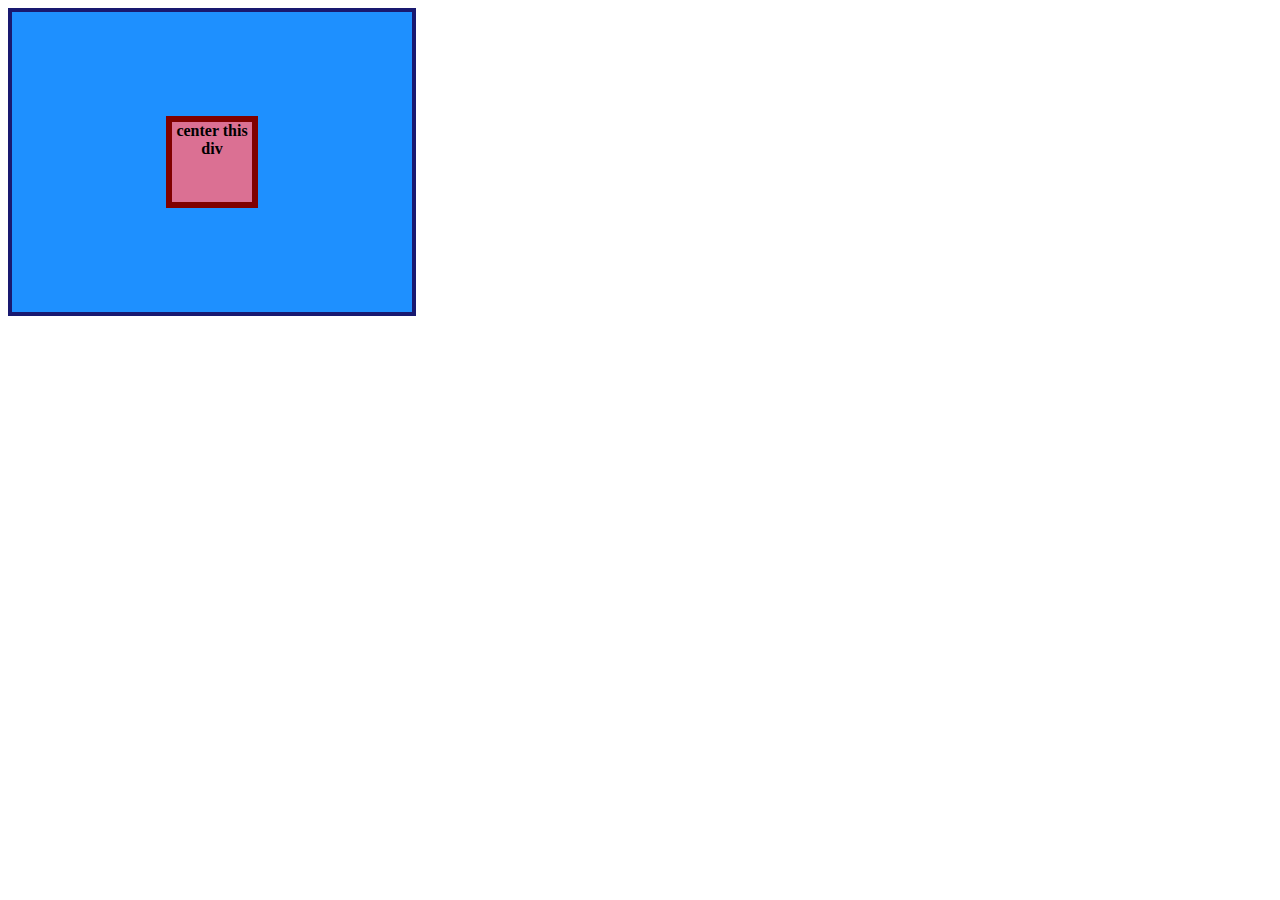
<file: foundations/flex/01-flex-center/index.html>
<!DOCTYPE html>
<html lang="en">
  <head>
    <meta charset="UTF-8" />
    <meta http-equiv="X-UA-Compatible" content="IE=edge" />
    <meta name="viewport" content="width=device-width, initial-scale=1.0" />
    <title>CENTER THIS DIV</title>
    <link rel="stylesheet" href="style.css" />
  </head>
  <body>
    <div class="container">
      <div class="box">center this div</div>
    </div>
  </body>
</html>
</file>
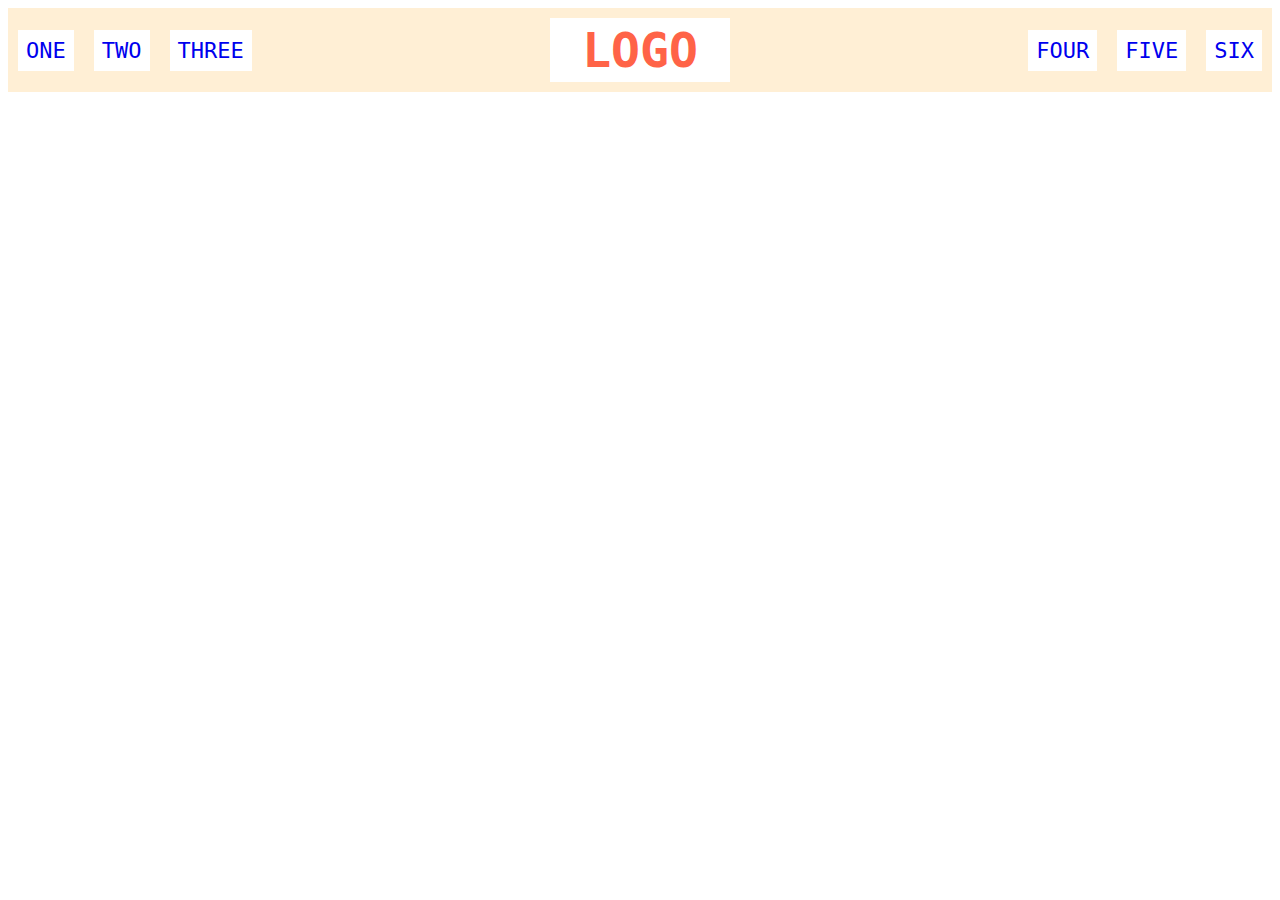
<file: foundations/flex/02-flex-header/index.html>
<!DOCTYPE html>
<html lang="en">
  <head>
    <meta charset="UTF-8" />
    <meta http-equiv="X-UA-Compatible" content="IE=edge" />
    <meta name="viewport" content="width=device-width, initial-scale=1.0" />
    <title>Flex Header</title>
    <link rel="stylesheet" href="style.css" />
  </head>
  <body>
    <div class="header">
      <div class="left-links">
        <ul>
          <li><a href="#">ONE</a></li>
          <li><a href="#">TWO</a></li>
          <li><a href="#">THREE</a></li>
        </ul>
      </div>
      <div class="logo">LOGO</div>
      <div class="right-links">
        <ul>
          <li><a href="#">FOUR</a></li>
          <li><a href="#">FIVE</a></li>
          <li><a href="#">SIX</a></li>
        </ul>
      </div>
    </div>
  </body>
</html>
</file>
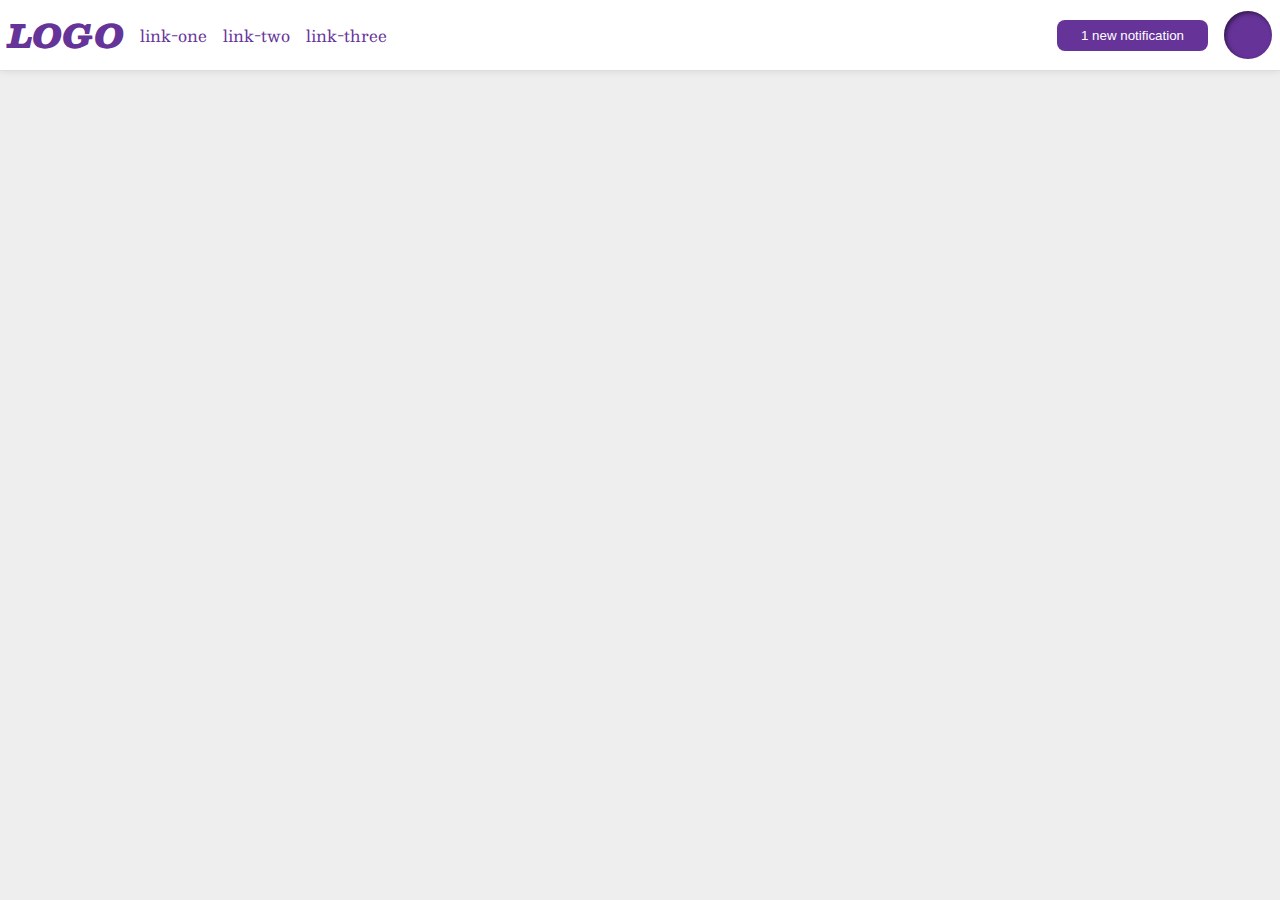
<file: foundations/flex/03-flex-header-2/index.html>
<!DOCTYPE html>
<html lang="en">
  <head>
    <meta charset="UTF-8" />
    <meta http-equiv="X-UA-Compatible" content="IE=edge" />
    <meta name="viewport" content="width=device-width, initial-scale=1.0" />
    <title>Flex Header 2</title>
    <link rel="stylesheet" href="style.css" />
  </head>
  <body>
    <div class="header">
      <div class="left">
        <div class="logo">LOGO</div>
        <ul class="links">
          <li><a href="https://google.com">link-one</a></li>
          <li><a href="https://google.com">link-two</a></li>
          <li><a href="https://google.com">link-three</a></li>
        </ul>
      </div>
      <div class="right">
        <button class="notifications">1 new notification</button>
        <div class="profile-image"></div>
      </div>
    </div>
  </body>
</html>
</file>
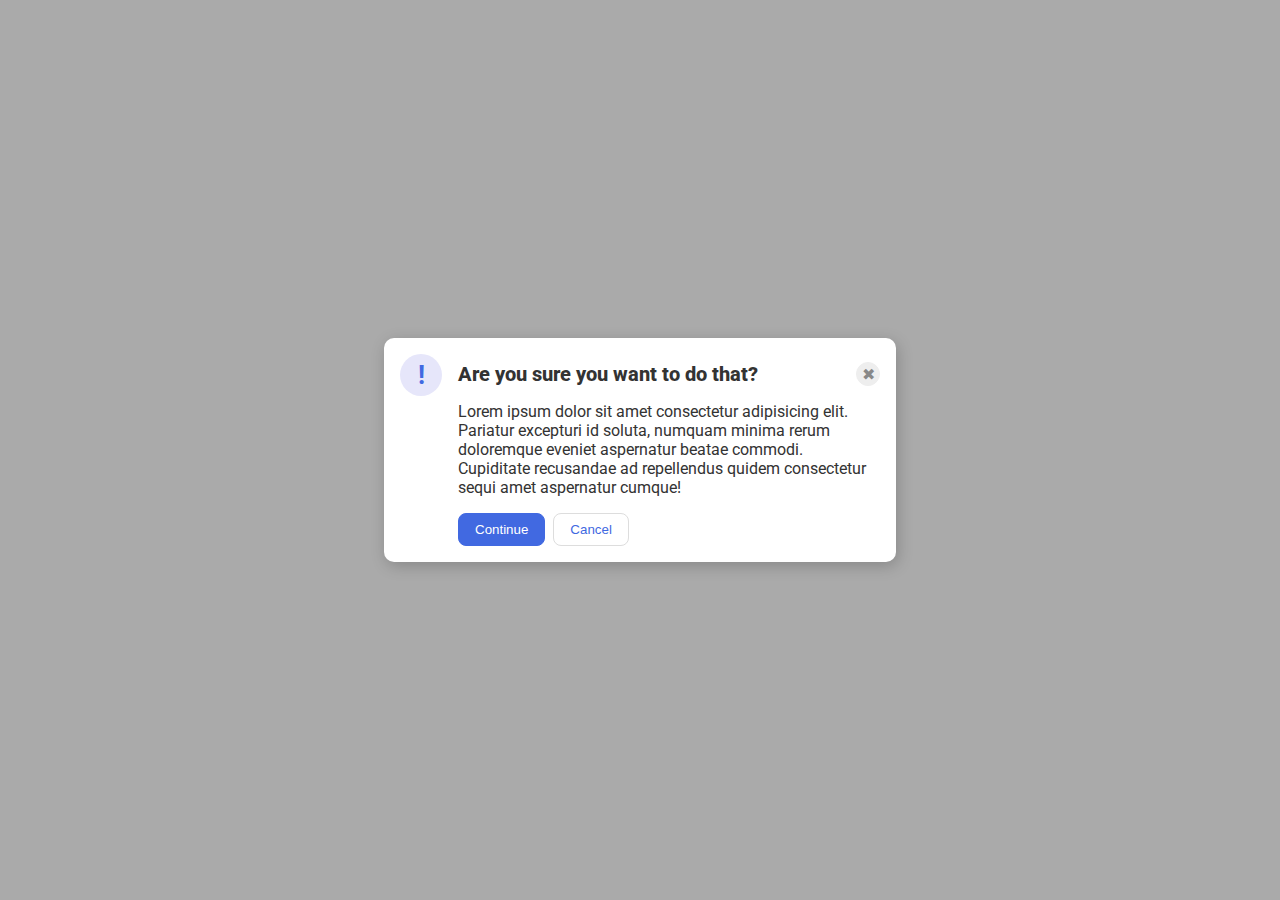
<file: foundations/flex/05-flex-modal/index.html>
<!DOCTYPE html>
<html lang="en">
  <head>
    <meta charset="UTF-8" />
    <meta http-equiv="X-UA-Compatible" content="IE=edge" />
    <meta name="viewport" content="width=device-width, initial-scale=1.0" />
    <link rel="stylesheet" href="style.css" />
    <title>Modal</title>
  </head>
  <body>
    <div class="modal">
      <div class="icon">!</div>
      <div class="everything">
        <div class="titleandclose">
          <div class="header">Are you sure you want to do that?</div>
          <button class="close-button">✖</button>
        </div>
        <div class="text">
          Lorem ipsum dolor sit amet consectetur adipisicing elit. Pariatur
          excepturi id soluta, numquam minima rerum doloremque eveniet
          aspernatur beatae commodi. Cupiditate recusandae ad repellendus quidem
          consectetur sequi amet aspernatur cumque!
        </div>
        <div class="largebuttons">
          <button class="continue">Continue</button>
          <button class="cancel">Cancel</button>
        </div>
      </div>
    </div>
  </body>
</html>
</file>
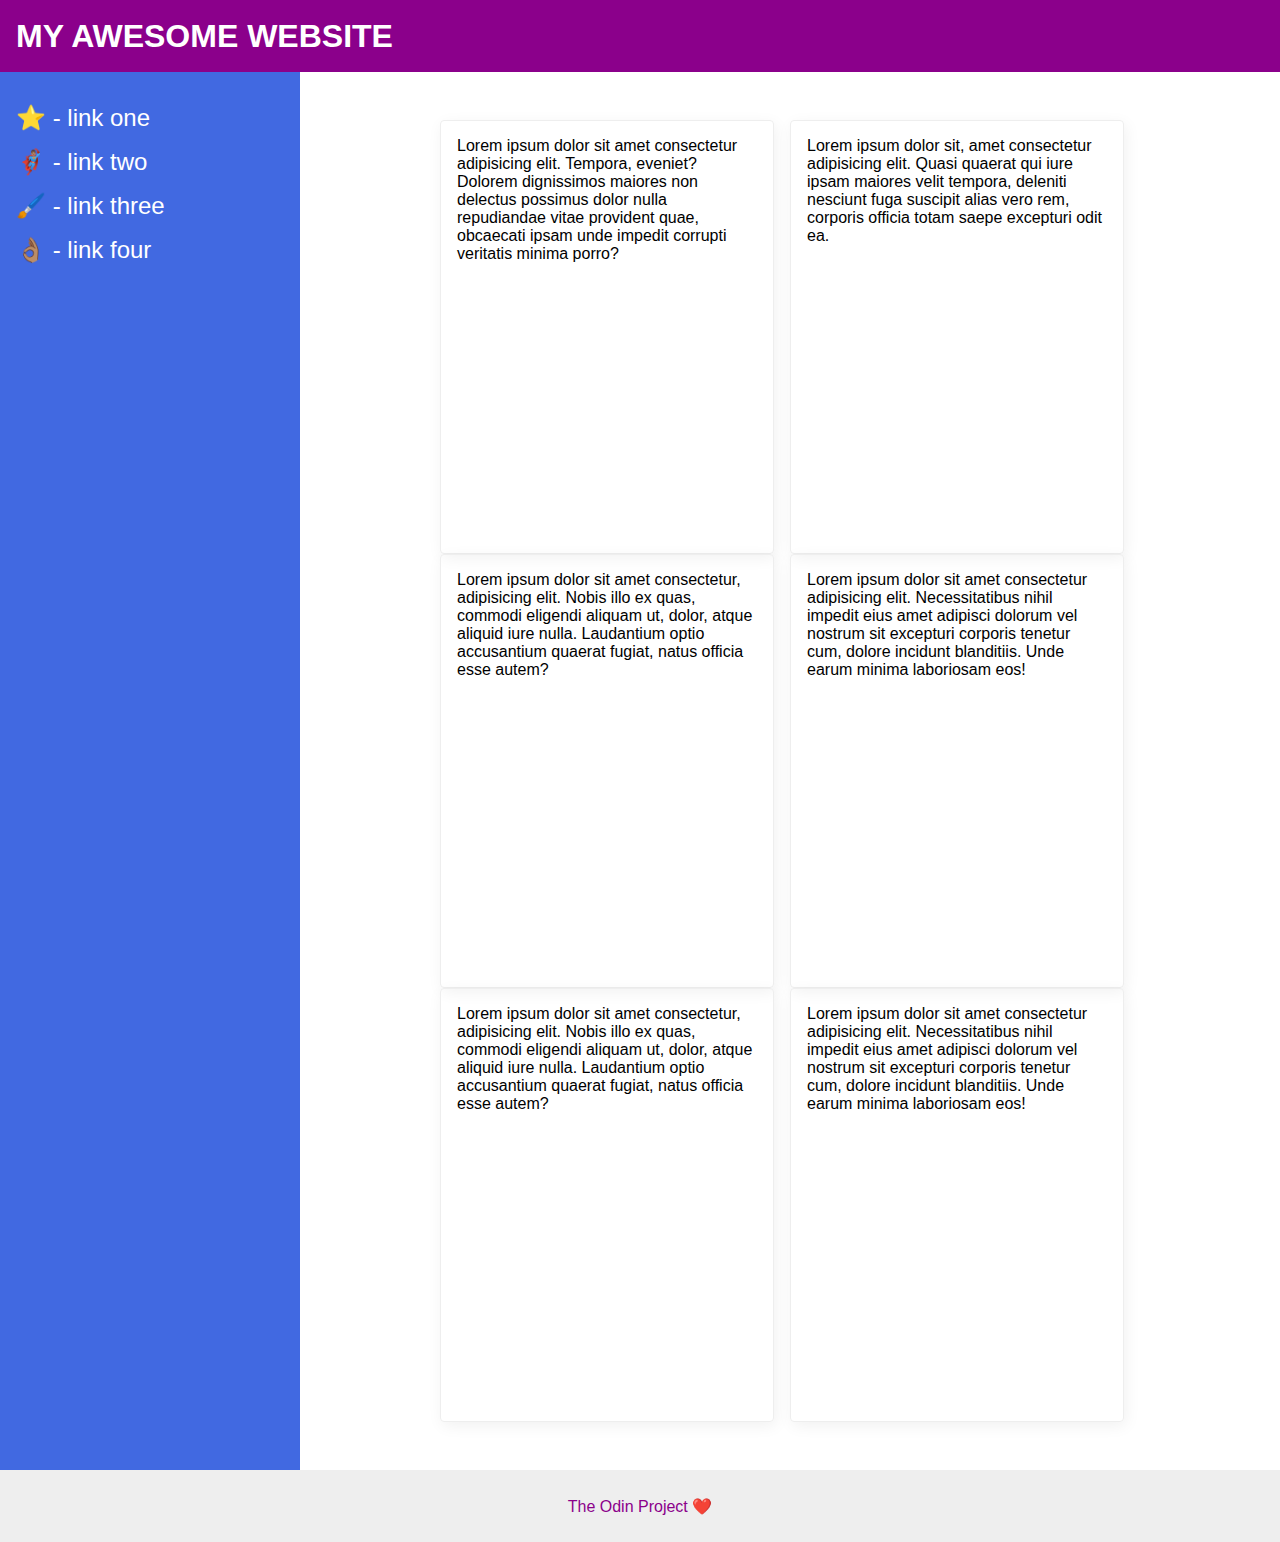
<file: foundations/flex/07-flex-layout-2/index.html>
<!DOCTYPE html>
<html lang="en">
  <head>
    <meta charset="UTF-8" />
    <meta http-equiv="X-UA-Compatible" content="IE=edge" />
    <meta name="viewport" content="width=device-width, initial-scale=1.0" />
    <title>The Holy Grail</title>
    <link rel="stylesheet" href="style.css" />
  </head>
  <body>
    <div class="header">MY AWESOME WEBSITE</div>
    <div class="center">
      <div class="sidebar">
        <ul>
          <li><a href="#">⭐ - link one</a></li>
          <li><a href="#">🦸🏽‍♂️ - link two</a></li>
          <li><a href="#">🖌️ - link three</a></li>
          <li><a href="#">👌🏽 - link four</a></li>
        </ul>
      </div>
      <div class="cardcontainer">
        <div class="card">
          Lorem ipsum dolor sit amet consectetur adipisicing elit. Tempora,
          eveniet? Dolorem dignissimos maiores non delectus possimus dolor nulla
          repudiandae vitae provident quae, obcaecati ipsam unde impedit
          corrupti veritatis minima porro?
        </div>
        <div class="card">
          Lorem ipsum dolor sit, amet consectetur adipisicing elit. Quasi
          quaerat qui iure ipsam maiores velit tempora, deleniti nesciunt fuga
          suscipit alias vero rem, corporis officia totam saepe excepturi odit
          ea.
        </div>
        <div class="card">
          Lorem ipsum dolor sit amet consectetur, adipisicing elit. Nobis illo
          ex quas, commodi eligendi aliquam ut, dolor, atque aliquid iure nulla.
          Laudantium optio accusantium quaerat fugiat, natus officia esse autem?
        </div>
        <div class="card">
          Lorem ipsum dolor sit amet consectetur adipisicing elit.
          Necessitatibus nihil impedit eius amet adipisci dolorum vel nostrum
          sit excepturi corporis tenetur cum, dolore incidunt blanditiis. Unde
          earum minima laboriosam eos!
        </div>
        <div class="card">
          Lorem ipsum dolor sit amet consectetur, adipisicing elit. Nobis illo
          ex quas, commodi eligendi aliquam ut, dolor, atque aliquid iure nulla.
          Laudantium optio accusantium quaerat fugiat, natus officia esse autem?
        </div>
        <div class="card">
          Lorem ipsum dolor sit amet consectetur adipisicing elit.
          Necessitatibus nihil impedit eius amet adipisci dolorum vel nostrum
          sit excepturi corporis tenetur cum, dolore incidunt blanditiis. Unde
          earum minima laboriosam eos!
        </div>
      </div>
    </div>
    <div class="footer">The Odin Project ❤️</div>
  </body>
</html>
</file>
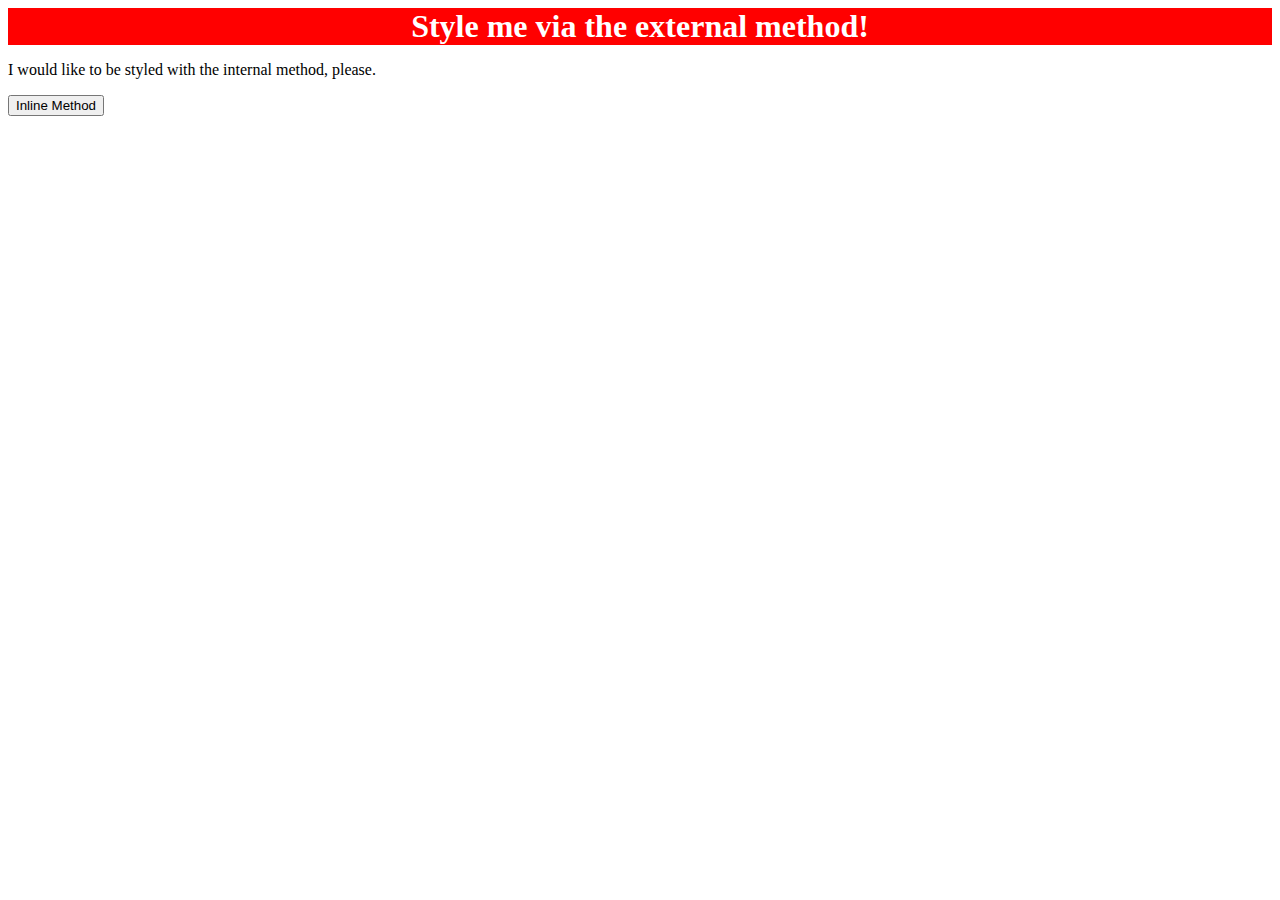
<file: foundations/intro-to-css/01-css-methods/index.html>
<!DOCTYPE html>
<html lang="en">
  <head>
    <link rel="stylesheet" href="styles.css">
    <meta charset="UTF-8">
    <meta http-equiv="X-UA-Compatible" content="IE=edge">
    <meta name="viewport" content="width=device-width, initial-scale=1.0">
    <title>Methods for Adding CSS</title>
  </head>
  <body>
    <div>Style me via the external method!</div>
    <p>I would like to be styled with the internal method, please.</p>
    <button>Inline Method</button>
  </body>
</html>
</file>
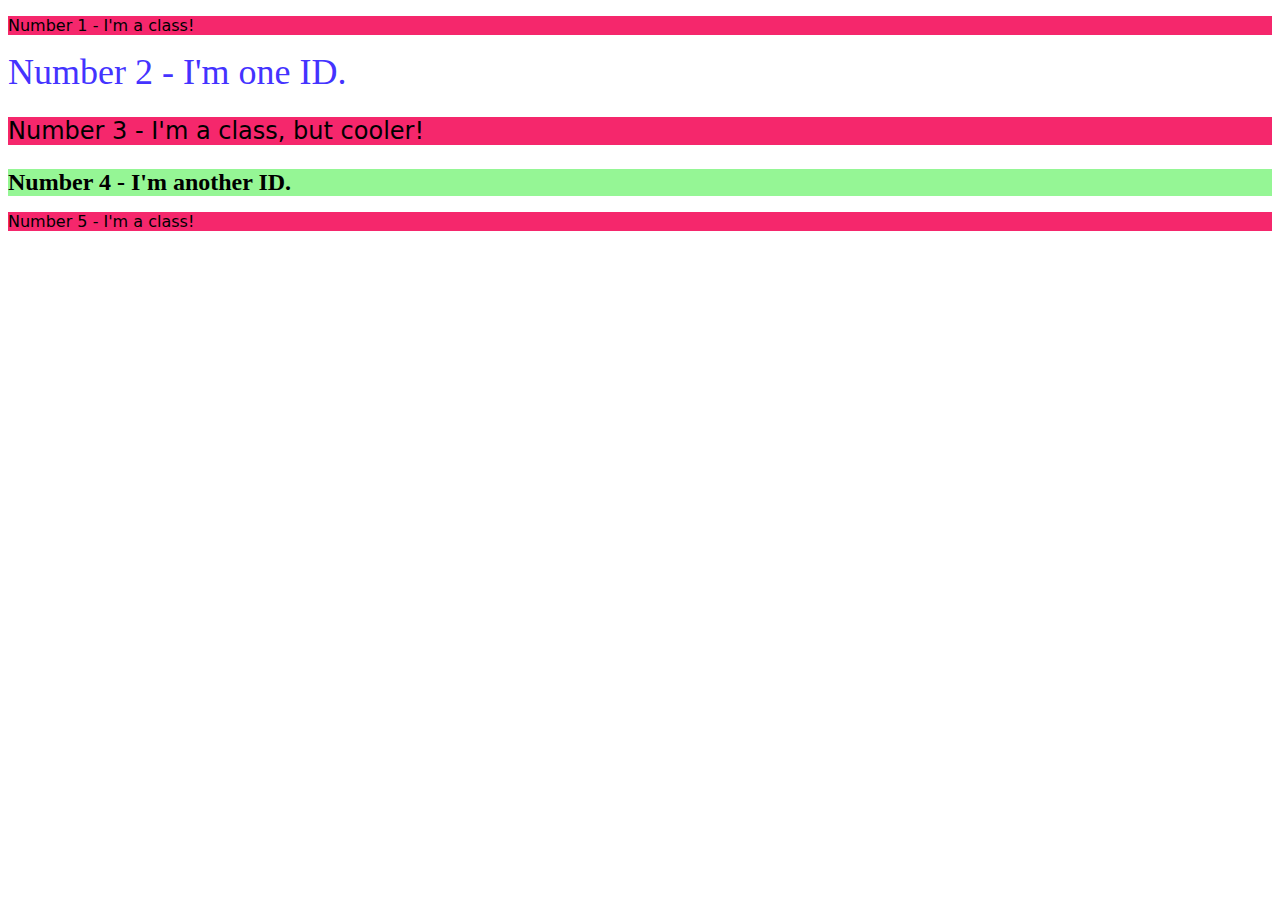
<file: foundations/intro-to-css/02-class-id-selectors/index.html>
<!DOCTYPE html>
<html lang="en">
  <head>
    <meta charset="UTF-8">
    <meta http-equiv="X-UA-Compatible" content="IE=edge">
    <meta name="viewport" content="width=device-width, initial-scale=1.0">
    <title>Class and ID Selectors</title>
    <link rel="stylesheet" href="style.css">
  </head>
  <body>
    <p class="oddnumber">Number 1 - I'm a class!</p>
    <div id="two">Number 2 - I'm one ID.</div>
    <p class="oddnumber twentyfour">Number 3 - I'm a class, but cooler!</p>
    <div id="four" class="twentyfour">Number 4 - I'm another ID.</div>
    <p class="oddnumber">Number 5 - I'm a class!</p>
  </body>
</html>
</file>
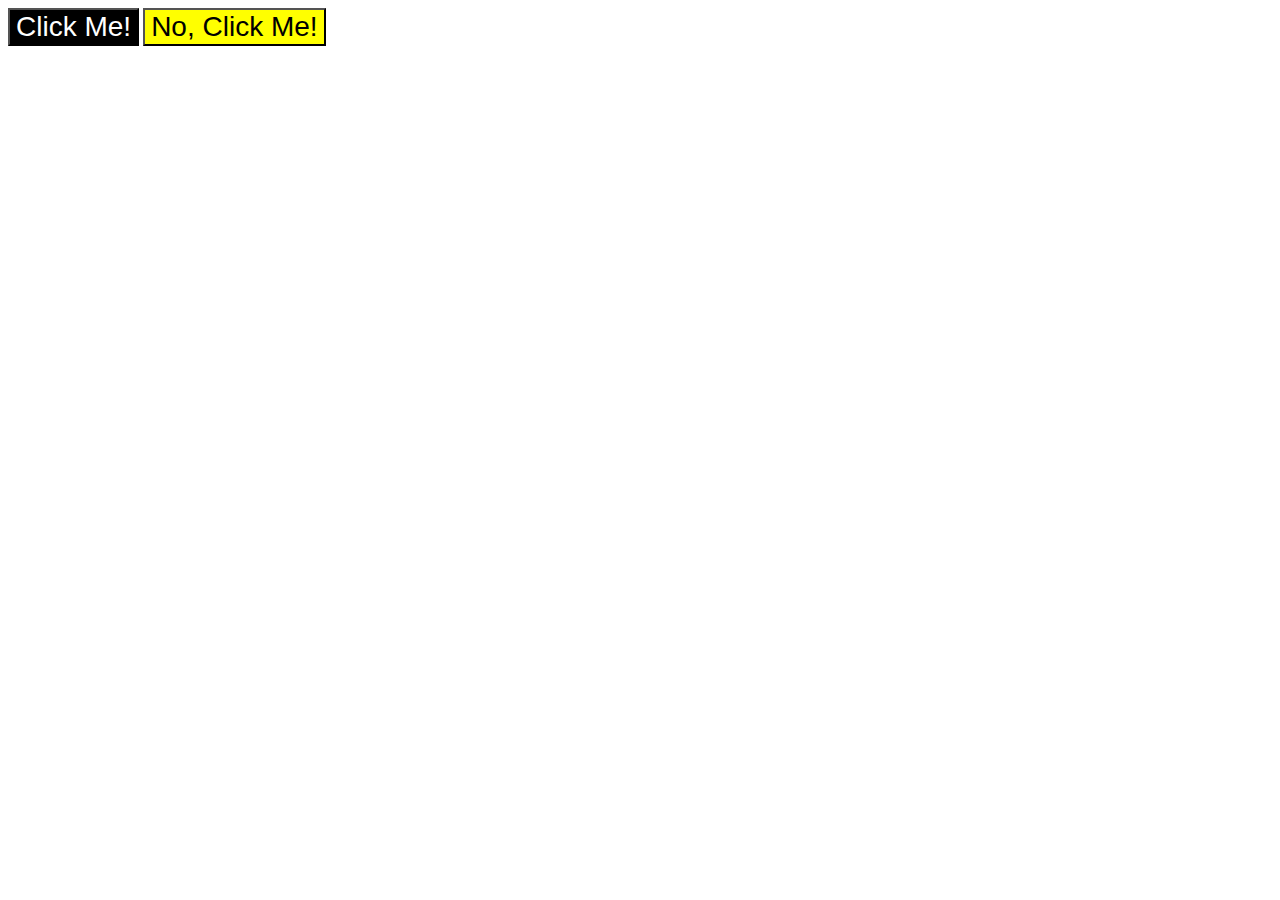
<file: foundations/intro-to-css/03-grouping-selectors/index.html>
<!DOCTYPE html>
<html lang="en">
  <head>
    <meta charset="UTF-8">
    <meta http-equiv="X-UA-Compatible" content="IE=edge">
    <meta name="viewport" content="width=device-width, initial-scale=1.0">
    <title>Grouping Selectors</title>
    <link rel="stylesheet" href="style.css">
  </head>
  <body>
    <button class="blackbutton">Click Me!</button>
    <button class="yellowbutton">No, Click Me!</button>
  </body>
</html>
</file>
<file: foundations/flex/01-flex-center/style.css>
.container {
  display: flex;
  background: dodgerblue;
  border: 4px solid midnightblue;
  width: 400px;
  height: 300px;
  align-items: center;
  justify-content: center;
}

.box {
  flex: none;
  flex-direction: row;
  background: palevioletred;
  font-weight: bold;
  text-align: center;
  border: 6px solid maroon;
  width: 80px;
  height: 80px;
}
</file>
<file: foundations/flex/02-flex-header/style.css>
.header {
  display: flex;
  align-items: center;
  width: 100%;
  font-family: monospace;
  background: papayawhip;
}

.logo {
  display: flex;
  margin: 10px auto;
  font-size: 48px;
  font-weight: 900;
  color: tomato;
  background: white;
  padding: 4px 32px;
}

ul {
  padding: 0;
  align-items: center;
  display: flex;
  flex-wrap: wrap;
  list-style-type: none;
}

a {
  margin: 10px;
  font-size: 22px;
  background: white;
  padding: 8px;
  text-decoration: none;
}
</file>
<file: foundations/flex/03-flex-header-2/style.css>
/* this is some magical font-importing.  
you'll learn about it later. */
@import url("https://fonts.googleapis.com/css2?family=Besley:ital,wght@0,400;1,900&display=swap");

body {
  margin: 0;
  background: #eee;
  font-family: Besley, serif;
}

.header {
  display: flex;
  align-items: center;
  background: white;
  border-bottom: 1px solid #ddd;
  box-shadow: 0 0 8px rgba(0, 0, 0, 0.1);
}

.profile-image {
  margin: 8px;
  background: rebeccapurple;
  box-shadow: inset 2px 2px 4px rgba(0, 0, 0, 0.5);
  border-radius: 50%;
  width: 48px;
  height: 48px;
}

.logo {
  margin: 8px;
  color: rebeccapurple;
  font-size: 32px;
  font-weight: 900;
  font-style: italic;
}

button {
  margin: 8px;
  border: none;
  border-radius: 8px;
  background: rebeccapurple;
  color: white;
  padding: 8px 24px;
}

a {
  margin: 8px;
  /* this removes the line under our links */
  text-decoration: none;
  color: rebeccapurple;
}

ul {
  display: flex;
  padding: 0;
  list-style-type: none;
}

.left {
  align-items: center;
  display: flex;
  margin-right: auto;
}

.right {
  align-items: center;
  display: flex;
  margin-left: auto;
}
</file>
<file: foundations/flex/05-flex-modal/style.css>
@import url("https://fonts.googleapis.com/css2?family=Roboto:wght@400;700&display=swap");

html,
body {
  height: 100%;
}

body {
  font-family: Roboto, sans-serif;
  margin: 0;
  background: #aaa;
  color: #333;
  /* I'll give you this one for free lol */
  display: flex;
  align-items: center;
  justify-content: center;
}

.modal {
  padding: 16px;
  display: flex;
  background: white;
  width: 480px;
  border-radius: 10px;
  box-shadow: 2px 4px 16px rgba(0, 0, 0, 0.2);
}

.icon {
  flex: none;
  margin-right: auto;
  color: royalblue;
  font-size: 26px;
  font-weight: 700;
  background: lavender;
  width: 42px;
  height: 42px;
  border-radius: 50%;
  display: flex;
  align-items: center;
  justify-content: center;
}

.close-button {
  display: flex;
  margin-left: auto;
  background: #eee;
  border-radius: 50%;
  color: #888;
  font-weight: 400;
  font-size: 16px;
  height: 24px;
  width: 24px;
  display: flex;
  align-items: center;
  justify-content: center;
  border: 1px solid #eee;
  padding: 0;
}

button {
  flex: none;
  cursor: pointer;
  padding: 8px 16px;
  border-radius: 8px;
}

button.continue {
  margin-right: 8px;
  flex: none;
  background: royalblue;
  border: 1px solid royalblue;
  color: white;
}

button.cancel {
  flex: none;
  background: white;
  border: 1px solid #ddd;
  color: royalblue;
}

.largebuttons {
  margin-top: 16px;
  margin-right: 8px;
  display: flex;
  flex: none;
}

.titleandclose {
  display: flex;
  align-items: center;
}

.everything {
  margin-left: 16px;
}

.text {
  margin-top: 8px;
  margin-bottom: 8px;
  margin-right: 8px;
}

.header {
  margin-top: 8px;
  margin-bottom: 8px;
  margin-right: 8px;
  font-weight: 800;
  font-size: 20px;
}
</file>
<file: foundations/flex/07-flex-layout-2/style.css>
body {
  display: flex;
  flex-direction: column;
  font-family: -apple-system, BlinkMacSystemFont, "Segoe UI", Roboto, Oxygen,
    Ubuntu, Cantarell, "Open Sans", "Helvetica Neue", sans-serif;
  margin: 0;
  min-height: 100vh;
}

.header {
  font-size: 32px;
  font-weight: 900;
  padding-left: 16px;
  display: flex;
  align-items: center;
  height: 72px;
  background: darkmagenta;
  color: white;
}

.center {
  display: flex;
  flex: 1;
}

a {
  font-size: 24px;
  text-decoration: none;
  color: white;
  text-align: center;
}

li {
  margin-bottom: 16px;
}

ul {
  display: flex;
  flex-direction: column;
  padding: 0;
  list-style-type: none;
  text-decoration: none;
}

.footer {
  display: flex;
  align-items: center;
  justify-content: center;
  height: 72px;
  background: #eee;
  color: darkmagenta;
}

.sidebar {
  padding: 16px;
  display: flex;
  flex-direction: row;
  flex-shrink: 0;
  width: 300px;
  background: royalblue;
  box-sizing: border-box;
}

.card {
  padding: 16px;
  display: flex;
  margin-right: 16px;
  height: 400px;
  width: 300px;
  border: 1px solid #eee;
  box-shadow: 2px 4px 16px rgba(0, 0, 0, 0.06);
  border-radius: 4px;
}

.cardcontainer {
  padding: 48px;
  display: flex;
  flex-direction: row;
  justify-content: center;
  flex-wrap: wrap;
}
</file>
<file: foundations/intro-to-css/01-css-methods/styles.css>
div {
    color: white;
    background-color:red;
    font-size:32px;
    font-weight: 700;
    text-align: center;
}
</file>
<file: foundations/intro-to-css/02-class-id-selectors/style.css>
/* Add CSS Styling */
.oddnumber {
    background-color: #F5276C;
    font-family: 'Verdana', 'DejaVu Sans', 'sans-serif';

}

.twentyfour {
    font-size: 24px;
}


#two {
    color: #4433ff;
    font-size: 36px;
}

#four {
    background-color: hsl(120, 85%, 75%, 0.9);
    font-weight: 700;
}
</file>
<file: foundations/intro-to-css/03-grouping-selectors/style.css>
/* Add CSS Styling */
.yellowbutton, 
.blackbutton {
    font-size: 28px;
    font-family: 'Helvetica', 'Times New Roman', 'sans-serif'
}

.blackbutton {
    color: white;
    background-color: black;
}

.yellowbutton {
    background-color: yellow;
}
</file>
